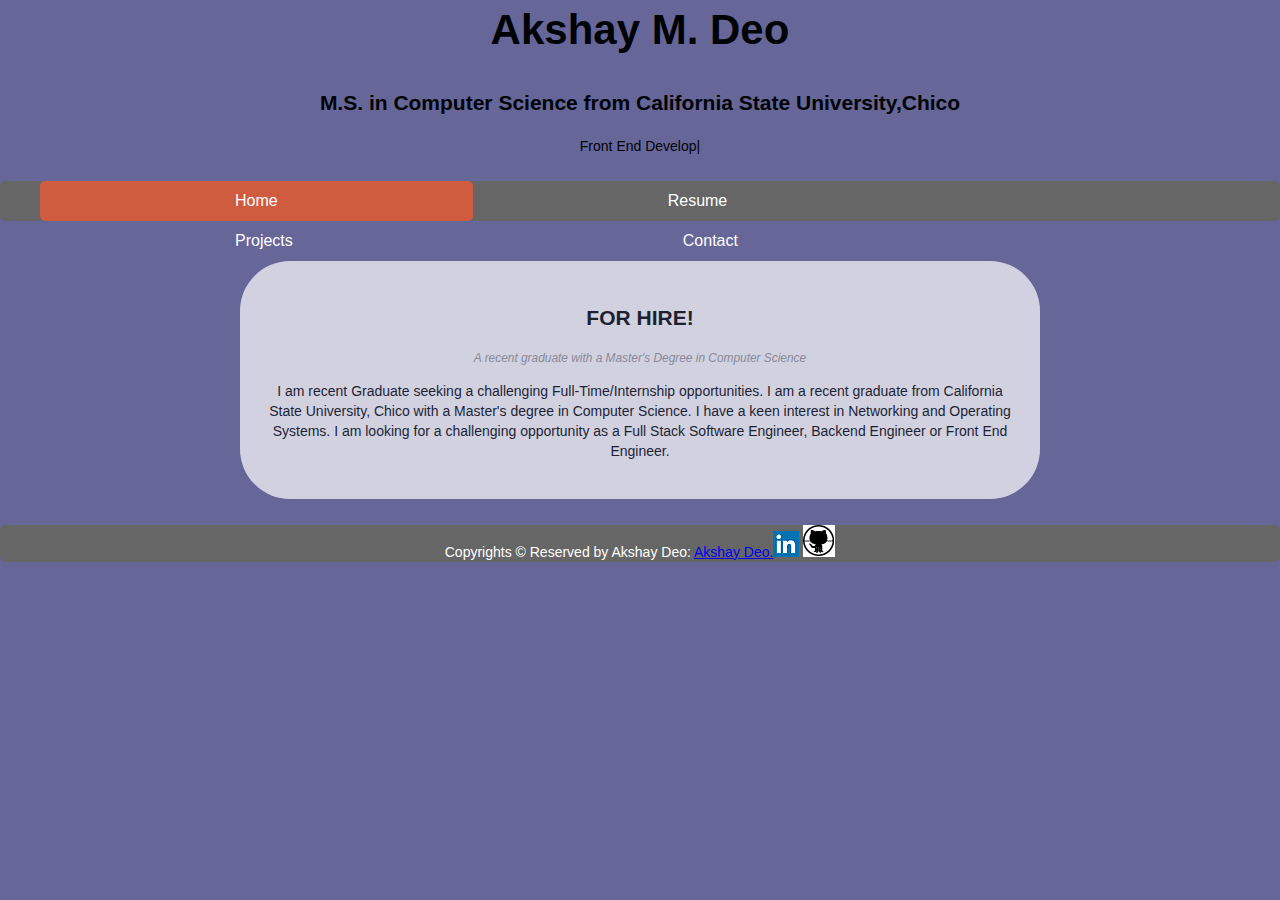
<file: index.html>
<!DOCTYPE html>
<html lang="en">
<head>
  <title>Home</title>
  <meta charset="utf-8"/>
  <link rel = "stylesheet" href="index_style.css" type="text/css">
  <meta name="viewport" content="width=device-width,initial.scale=1.0">
  </head>
<body class="first_class">
  <header class="mainheader">
    <h1>Akshay M. Deo</h1>
    <h2>M.S. in Computer Science from California State University,Chico</h2>
    <div style="text-align:center;">
    <span id="typed" style="white-space:pre;"class="element"></span>
    </div>
    <script src="https://ajax.googleapis.com/ajax/libs/jquery/1.12.4/jquery.min.js"></script>
<script src="bower_components/typed.js/js/typed.js"></script>
<script>
    $(function(){
        $(".element").typed({
            strings: ["Front End Developer","Back End Developer",
             "Software Engineer","Full Stack Engineer",],
            typeSpeed: 5
        });
    });
</script>
    <nav><ul>
      <li class="active"><a href = "index.html">Home</a><li>
      <li><a href = "resume.html">Resume</a><li>
      <li><a href = "projects.html">Projects</a><li>
      <li><a href = "contact.html">Contact</a><li>
    </ul></nav>
  </header>

    <div style="width:800px" class="content">
    <article style="align:center" class="topcontent">
      <header>
        <h2 style="text-align:center">FOR HIRE!</a></h2>
      </header>
      <footer>
        <p style="text-align:center" class="postinfo">A recent graduate with a
          Master's Degree in Computer Science</p>
      </footer>
      <content style="align:center">
        <p class="para1" style="text-align:center">I am recent Graduate seeking
          a challenging Full-Time/Internship opportunities. I am a
          recent graduate from California State University, Chico with a
          Master's degree in Computer Science. I have a keen interest in
          Networking and Operating Systems. I am looking for a challenging
          opportunity as a Full Stack Software Engineer, Backend Engineer or
          Front End Engineer.
        </p>
      </content>
    </article>
    </div>



<footer class="mainFooter">
  <p>Copyrights © Reserved by Akshay Deo: <a href="https://www.deoakshay.com">
    Akshay Deo.</a><a href="https://www.linkedin.com/in/akshaydeo27"><img src=
      "img/li.png"
      border="0" id="li"></a>
    <a href="https://github.com/deoakshay" height="20"><img src="img/gi.png"
      border="0" id="gi"></p>
</footer>
</body>
</html>
</file>
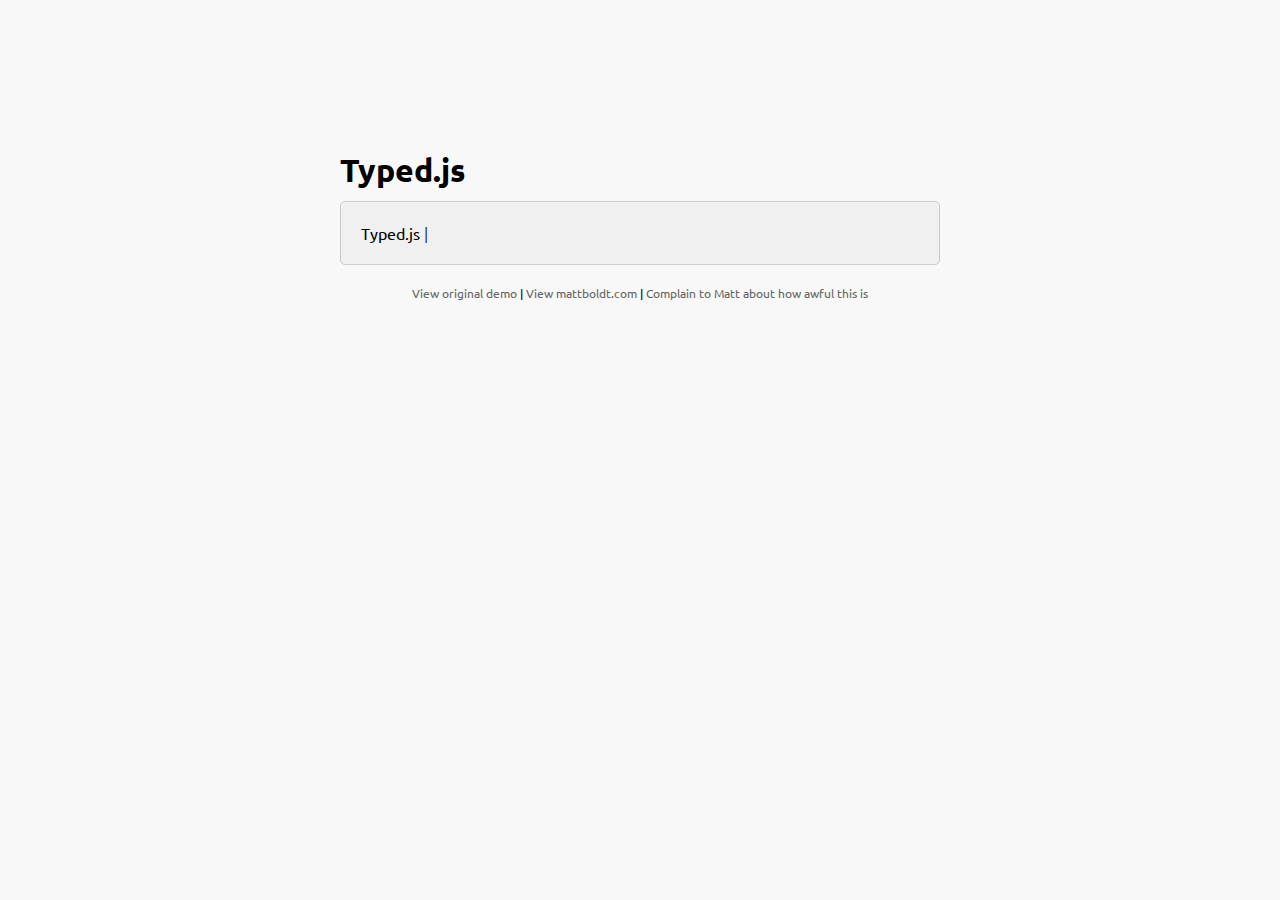
<file: bower_components/typed.js/index.htm>
<!doctype html>
<html lang="en">
<head>
    <meta charset="UTF-8">
    <title>Typed.js - Type your heart out</title>
    <!-- Get jQuery -->
    <script src="http://ajax.googleapis.com/ajax/libs/jquery/1.9.1/jquery.min.js"></script>
    <script src="js/typed.js" type="text/javascript"></script>
    <script>
    $(function(){

        $("#typed").typed({
            // strings: ["Typed.js is a <strong>jQuery</strong> plugin.", "It <em>types</em> out sentences.", "And then deletes them.", "Try it out!"],
            stringsElement: $('#typed-strings'),
            typeSpeed: 30,
            backDelay: 500,
            loop: false,
            contentType: 'html', // or text
            // defaults to false for infinite loop
            loopCount: false,
            callback: function(){ foo(); },
            resetCallback: function() { newTyped(); }
        });

        $(".reset").click(function(){
            $("#typed").typed('reset');
        });

    });

    function newTyped(){ /* A new typed object */ }

    function foo(){ console.log("Callback"); }

    </script>
    <link href="main.css" rel="stylesheet"/>
    <style>
        /* code for animated blinking cursor */
        .typed-cursor{
            opacity: 1;
            font-weight: 100;
            -webkit-animation: blink 0.7s infinite;
            -moz-animation: blink 0.7s infinite;
            -ms-animation: blink 0.7s infinite;
            -o-animation: blink 0.7s infinite;
            animation: blink 0.7s infinite;
        }
        @-keyframes blink{
            0% { opacity:1; }
            50% { opacity:0; }
            100% { opacity:1; }
        }
        @-webkit-keyframes blink{
            0% { opacity:1; }
            50% { opacity:0; }
            100% { opacity:1; }
        }
        @-moz-keyframes blink{
            0% { opacity:1; }
            50% { opacity:0; }
            100% { opacity:1; }
        }
        @-ms-keyframes blink{
            0% { opacity:1; }
            50% { opacity:0; }
            100% { opacity:1; }
        }
        @-o-keyframes blink{
            0% { opacity:1; }
            50% { opacity:0; }
            100% { opacity:1; }
        }
    </style>
</head>
<body>

    <div class="wrap">
        <h1 class="h1">Typed.js</h1>

        <div class="type-wrap">
            <div id="typed-strings">
                <span>Typed.js is a <strong>jQuery</strong> plugin.</span>
                <p>It <em>types</em> out sentences.</p>
                <p>And then deletes them.</p>
                <p>Try it out!</p>
            </div>
            <span id="typed" style="white-space:pre;"></span>
        </div>

        <div class="links">
            <a href="http://www.mattboldt.com/demos/typed-js">View original demo</a> | <a href="http://www.mattboldt.com">View mattboldt.com</a> | <a href="http://www.twitter.com/atmattb">Complain to Matt about how awful this is</a>
        </div>
    </div>

</body>
</html>
</file>
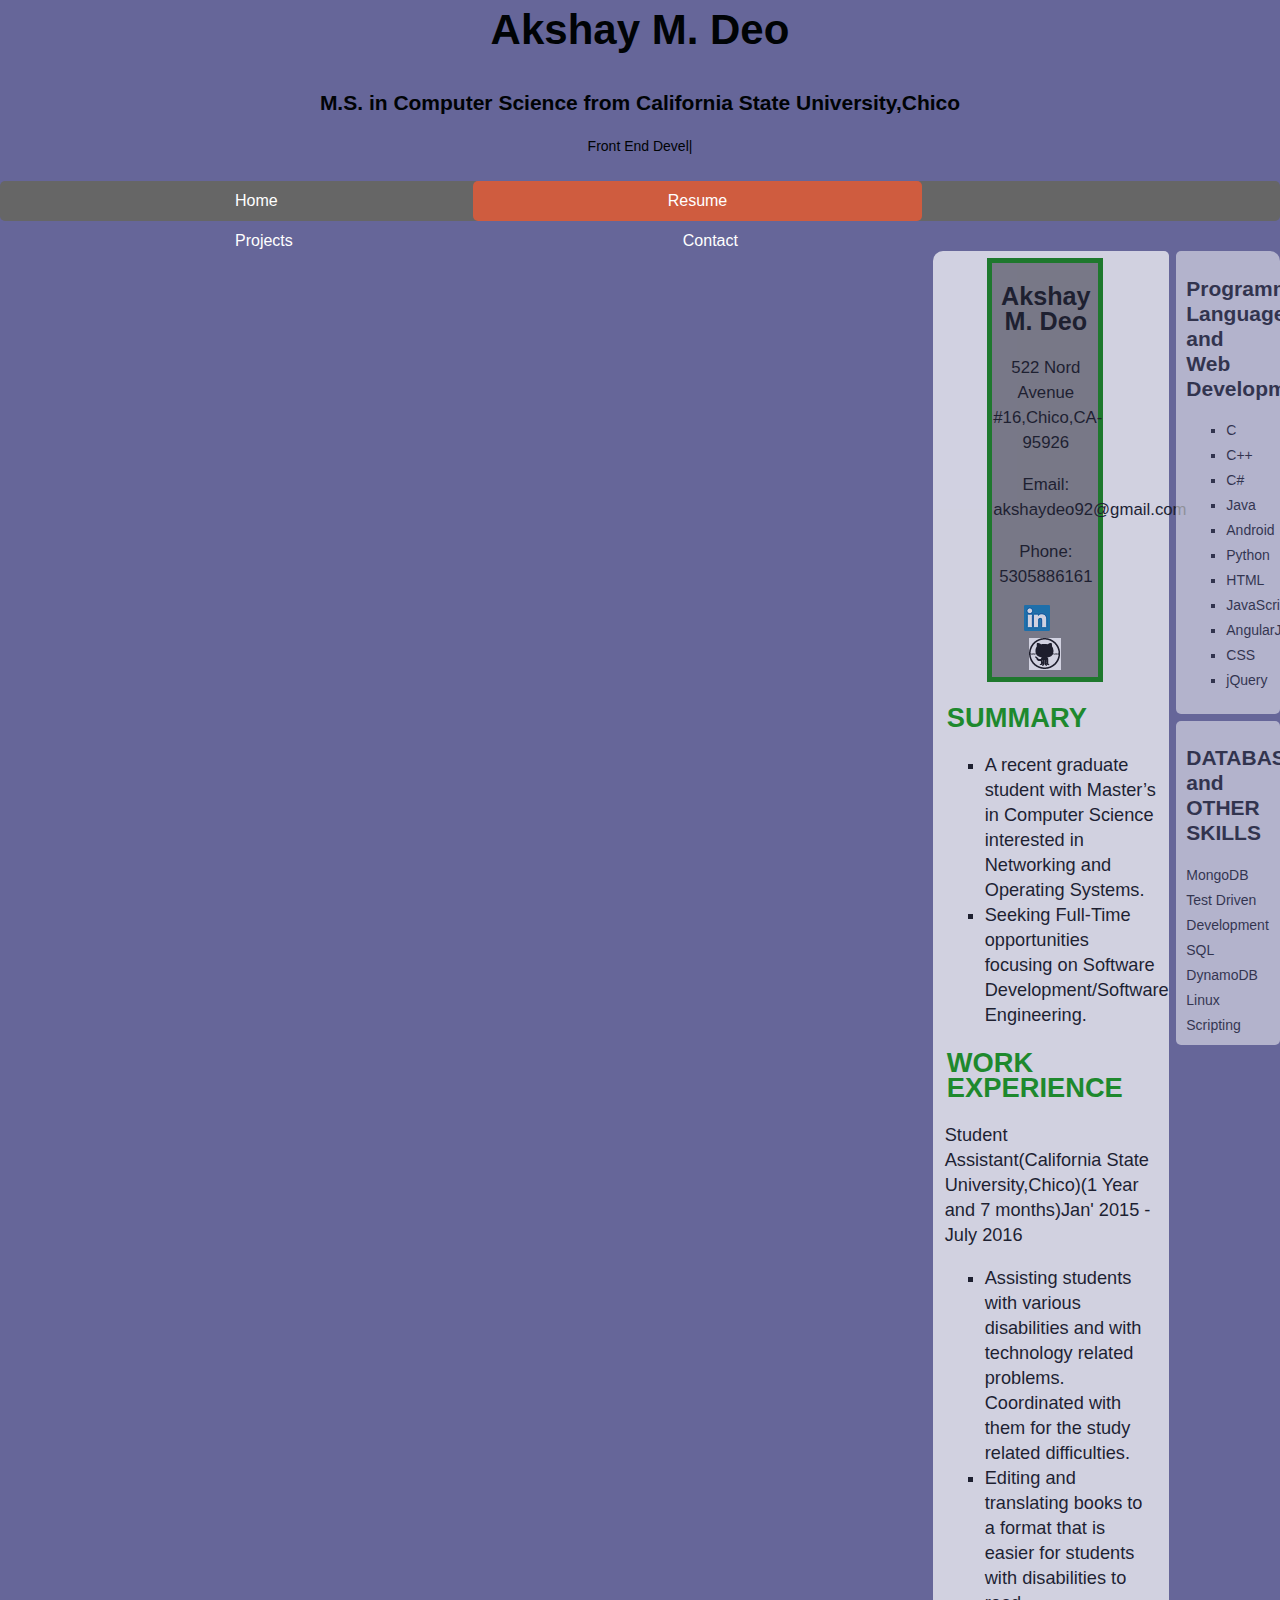
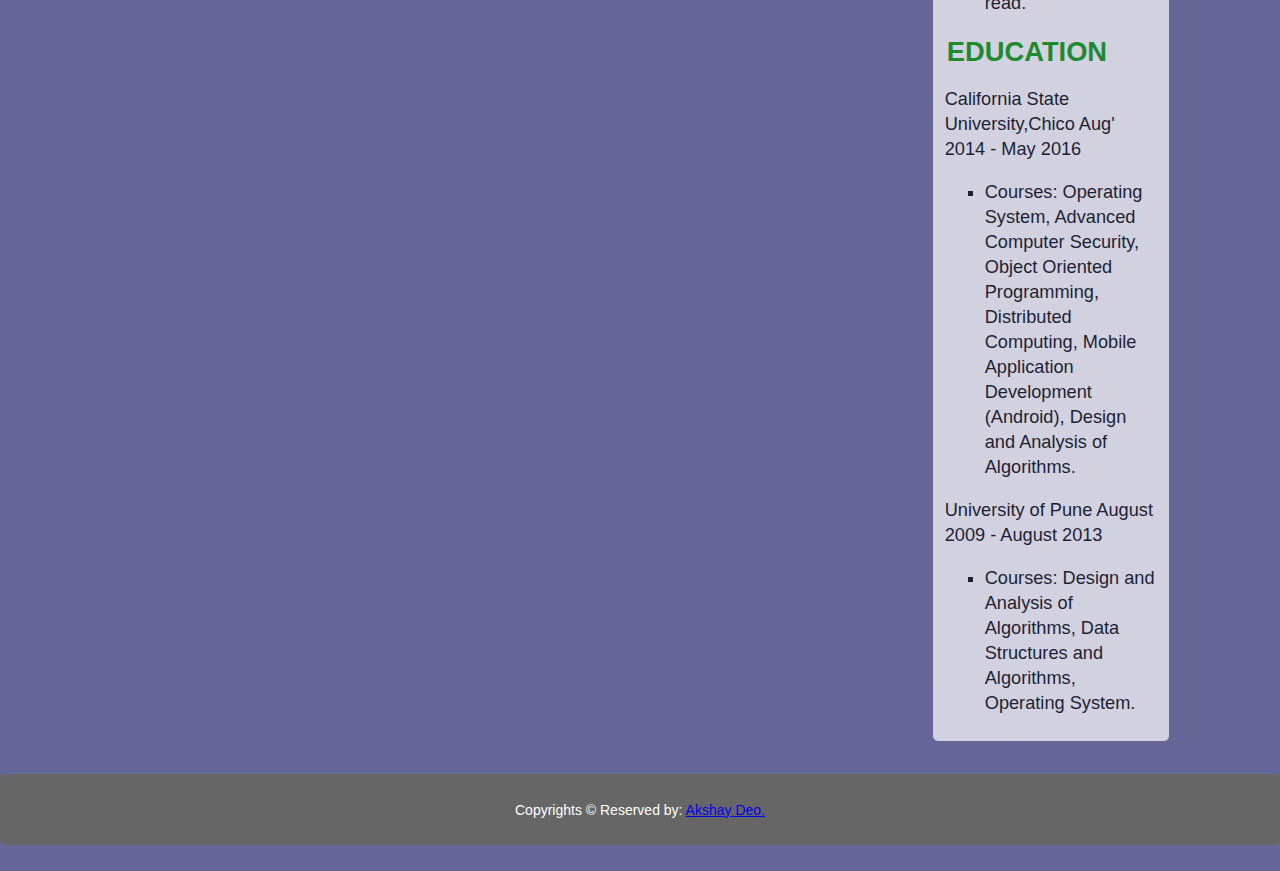
<file: resume.html>
<!DOCTYPE html>
<html lang="en">
<head>
  <title>Home</title>
  <meta charset="utf-8"/>
  <link rel = "stylesheet" href="resume_style.css" type="text/css">
  <meta name="viewport" content="width=device-width,initial.scale=1.0">
  </head>
<body class="first_class">
  <header class="mainheader">
    <h1>Akshay M. Deo</h1>
    <h2>M.S. in Computer Science from California State University,Chico</h2>
    <div style="text-align:center;">
    <span id="typed" style="white-space:pre;"class="element"></span>
    </div>
    <script src="https://ajax.googleapis.com/ajax/libs/jquery/1.12.4/jquery.min.js"></script>
<script src="bower_components/typed.js/js/typed.js"></script>
<script>
    $(function(){
        $(".element").typed({
            strings: ["Front End Developer","Back End Developer",
             "Software Engineer","Full Stack Engineer",],
            typeSpeed: 5
        });
    });
</script>
    <nav><ul>
      <li><a href = "index.html">Home</a><li>
      <li class="active"><a href = "resume.html">Resume</a><li>
      <li><a href = "projects.html">Projects</a><li>
      <li><a href = "contact.html">Contact</a><li>
    </ul></nav>
  </header>
  <div class="ma1">
    <div class="ma1_1">
      <article class="details">
      <section class="s1">
      <h2 style="align:center">Akshay M. Deo</h2>
      <p class="address">522 Nord Avenue #16,Chico,CA-95926</p>
      <p class="email">Email: akshaydeo92@gmail.com </p>
      <p class="phone">Phone: 5305886161 </p>
      <a href="https://www.linkedin.com/in/akshaydeo27"><img src="img/li.png"
        border="0" id="li"></a>
      <a href="https://github.com/deoakshay" height="20"><img src="img/gi.png"
        border="0" id="gi"></a>
      </section>
      <section class="s2">
      <h2 id="sh2"style="align:left">SUMMARY</h2>
      <ul>
        <li id="b1" type="square">A recent graduate student with Master’s in Computer
          Science interested in Networking and Operating Systems.</li>
          <li id="b2" type="square">Seeking Full-Time opportunities focusing on
            Software Development/Software Engineering.</li>
      </ul>
    </section>
    <section class="s3">
      <h2 id="weh2"style="align:left">WORK EXPERIENCE</h2>
      <p id="topic">Student Assistant(California State University,Chico)<tab
        align="right">(1 Year and 7 months)Jan' 2015 - July 2016</p>
      <ul>
        <li id="b3" type="square">Assisting students with various disabilities
          and with technology related problems. Coordinated with them for the
          study related difficulties.</li>
        <li id="b4" type="square">Editing and translating books to a format that
          is easier for students with disabilities to read.</li>
      </ul>
    </section>
    <section class="s4">
      <h2 id="edh2"style="align:left">EDUCATION</h2>
      <p id="col1">California State University,Chico Aug' 2014 - May 2016</p>
      <ul>
        <li id="b5" type="square">Courses: Operating System, Advanced Computer
          Security, Object Oriented Programming, Distributed Computing, Mobile
          Application Development (Android), Design and Analysis of Algorithms.
        </li>
      </ul>
      <p id="col2">University of Pune  August 2009 - August 2013</p>
      <ul>
        <li id="b6" type="square">Courses: Design and Analysis of Algorithms,
          Data Structures and Algorithms, Operating System.</li>
      </ul>
    </section>
    </article>
    </div>

  <aside class="topbar">
    <article class="lang">
      <h2>Programming Languages and Web Development</h2>
      <ul>
          <li type="square">C</li>
          <li type="square">C++</li>
          <li type="square">C#</li>
          <li type="square">Java</li>
          <li type="square">Android</li>
          <li type="square">Python</li>
          <li type="square">HTML</li>
          <li type="square">JavaScript</li>
          <li type="square">AngularJS</li>
          <li type="square">CSS</li>
          <li type="square">jQuery</li>
      </ul>
    </article>
  </aside>

  <aside class="midbar">
    <article class="db">
        <h2>DATABASE and OTHER SKILLS</h2>
        <li type="square">MongoDB</li>
        <li type="square">Test Driven Development</li>
        <li type="square">SQL</li>
        <li type="square">DynamoDB</li>
        <li type="square">Linux</li>
        <li type="square">Scripting</li>
    </article>
  </aside>

</div>
  <footer class="mainFooter">
    <p>Copyrights © Reserved by: <a href="https://www.deoakshay.com">
      Akshay Deo.</a></p>
  </footer>
  </body>
  </html>
</file>
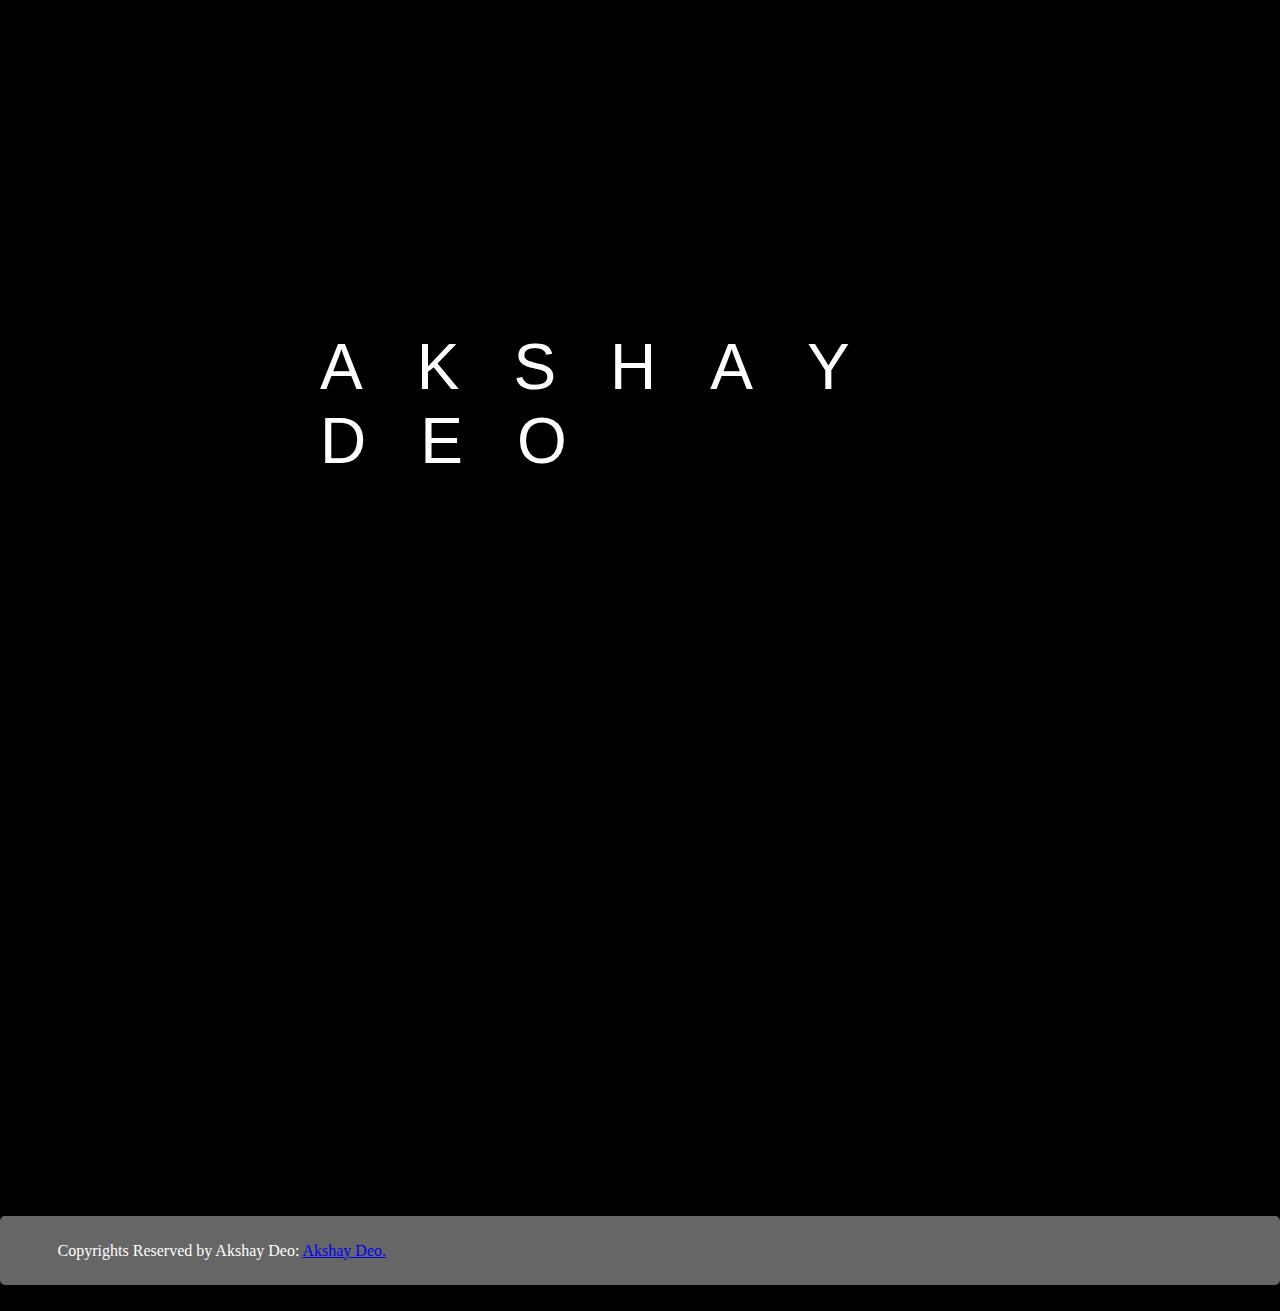
<file: welcome.html>
<!DOCTYPE HTML>
<html>
  <head>
    <meta charset="utf-8">
       <meta name="viewport" content="width=device-width, initial-scale=1">
       <meta http-equiv="refresh" content="5;./index.html"/>
       <link rel = "stylesheet" href="welcome_style.css" type="text/css">
       <title>WELCOME</title>

  </head>
  <body>
    <ul class="fly-in hidden">
            <li>A</li>
            <li>K</li>
            <li>S</li>
            <li>H</li>
            <li>A</li>
            <li>Y</li>
            <li>D</li>
            <li>E</li>
            <li>O</li>
        </ul>
        <script src="https://ajax.googleapis.com/ajax/libs/jquery/2.1.3/jquery.min.js"></script>
        <script type="text/javascript">

              $(function() {

                  setTimeout(function() {
                      $('.fly-in').removeClass('hidden');
                  }, 500);

              });


          </script>



          <footer class="mainFooter">
            <p>Copyrights Reserved by Akshay Deo: <a href="https://www.deoakshay.com">Akshay Deo.</a></p>
          </footer>

  </body>
</html>
</file>
<file: index_style.css>
.typed-cursor{
    opacity: 1;
    -webkit-animation: blink 0.7s infinite;
    -moz-animation: blink 0.7s infinite;
    animation: blink 0.7s infinite;
    text-align: center;
}
@keyframes blink{
    0% { opacity:1; }
    50% { opacity:0; }
    100% { opacity:1; }
}
@-webkit-keyframes blink{
    0% { opacity:1; }
    50% { opacity:0; }
    100% { opacity:1; }
}
@-moz-keyframes blink{
    0% { opacity:1; }
    50% { opacity:0; }
    100% { opacity:1; }
}
body {
	background-color: #666699;
	color: #000305;
	font-size: 87.5%; /* Base font size: 14px */
	font-family: 'Trebuchet MS', Trebuchet, 'Lucida Sans Unicode', 'Lucida Grande'
  , 'Lucida Sans', Arial, sans-serif;
	line-height: 1.429;
	margin: 0;
	padding: 0;
  height: 100%;
  width: 100%;
}
.mainheader h1{
  text-align: center;
  font-size: 300%;
  position: relative;
  margin-top: 0%;
}
.mainheader h2{
  text-align: center;
  font-size: 150%;
}
.mainheader nav {
  	background: #666;
  	font-size: 1.143em;
  	height: 40px;
  	line-height: 30px;
  	margin: 2% auto 30px auto;
  	text-align: center;
  	border-radius: 5px;
  	-moz-border-radius: 5px;
  	-webkit-border-radius: 5px;
}
.mainheader nav ul {
  	list-style: none;
  	margin: 0 auto;
  }

.mainheader nav ul li {
  	float:left;
  	display:flex;
}

.mainheader nav a:link, .mainheader nav a:visited {
  	color: #fff;
  	display: inline-block;
  	height: 30px;
  	padding: 5px 195px;
  	text-decoration: none;
}
.mainheader nav a:hover, .mainheader nav a:active,
.mainheader nav .active a:link, .mainheader nav .active a:visited {
  	background: #CF5C3F;
  	color: #fff;
  	text-shadow: none;
  }

.mainheader nav li a {
  	border-radius: 5px;
  	-moz-border-radius: 5px;
  	-webkit-border-radius: 5px;
  }

.topcontent {
  	background-color: #FFF;
  	border-radius: 50px;
  	-moz-border-radius: 80px;
  	-webkit-border-radius: 50px;
  	padding: 3%;
    height: 100%;
    width: 100%;
    opacity: 0.7;
    float: center;
}

.content {
    margin: 0 auto;
    height: 80%;
  	float: center;
  	border-radius: 50px;
  	-moz-border-radius: 50px;
  	-webkit-border-radius: 50px;
    display:flex;
    width: 100%;
  }

.postinfo {
  	font-style: italic;
  	color: #999;
  	font-size: 85%;
  }

.mainFooter {
  	width: 100%;
  	float: center;
    text-align: center;
    height:5%;
  	margin-top: 2%;
  	margin-bottom: 1%;
  	padding-left: 0;
  	background-color: #666;
  	border-radius: 5px;
  	-moz-border-radius: 5px;
  	-webkit-border-radius: 5px;
  	color: #FFF;
  }

  .mainFooter p {
  	width: 91%;
  	margin: 2% auto;
  }


  @media only screen and (min-width : 150px) and (max-width : 600px)
  {
    .body
    {
      width: 90%;
      font-size: 95%;
    }
    .mainheader nav
    {
      height: 160px;
    }

    .mainheader nav ul{
      padding-left: 0
    }
    .mainheader nav ul li{
      width: 100%;
      text-align: center;
    }

    .mainheader nav a:link, .mainheader nav a:visited
    {
     padding: 10px 25px;
     height: 20px;
     width: 100%;
     display: inline-block;
     float: center;
    }
    .content{
      width: 100%;
      float: left;
      margin: 2% 0 2% 0;
      height: 25vh;
      text-align: left;
      display: flex;
    }
    .topcontent
    {
      margin: 2% 0 2% 0;
    }
    .postinfo
    {
      display: none;
    }
    .para1
    {
      font-size: 2.5vw;
      display: inline-block;
    }
    .mainFooter {
  		width: 100%;
  		float: left;
  		margin: 2% 0;
  		padding-left: 0;
  		background-color: #666;
  		border-radius: 5px;
  		-moz-border-radius: 5px;
  		-webkit-border-radius: 5px;
  		color: #FFF;
  	}

  	.mainFooter p {
  		width: 86%;
  		margin: 2% auto;
  	}
  }
</file>
<file: bower_components/typed.js/main.css>
@import url(http://fonts.googleapis.com/css?family=Ubuntu:400,500);

*{
	padding:0;
	margin:0;
}

body{
	font-family: "Ubuntu", sans-serif;
	font-size: 100%;
	background:#f8f8f8;
}

a{
	text-decoration: none;
	color:#666;
}
	a:hover{
		color:#999;
	}
p{
	line-height: 2em;
	margin:0 0 20px;
	text-align: center;
}

.wrap{
	max-width: 600px;
	margin:150px auto;
}

.type-wrap{
	margin:10px auto;
	padding:20px;
	background:#f0f0f0;
	border-radius:5px;
	border:#CCC 1px solid;
}

.links{
	margin:20px 0;
	font-size: 0.75em;
	text-align: center;
}
</file>
<file: resume_style.css>
.typed-cursor{
    opacity: 1;
    -webkit-animation: blink 0.7s infinite;
    -moz-animation: blink 0.7s infinite;
    animation: blink 0.7s infinite;
    text-align: center;
}
@keyframes blink{
    0% { opacity:1; }
    50% { opacity:0; }
    100% { opacity:1; }
}
@-webkit-keyframes blink{
    0% { opacity:1; }
    50% { opacity:0; }
    100% { opacity:1; }
}
@-moz-keyframes blink{
    0% { opacity:1; }
    50% { opacity:0; }
    100% { opacity:1; }
}
body {
	background-color: #666699;
	color: #000305;
	font-size: 87.5%; /* Base font size: 14px */
	font-family: 'Trebuchet MS', Trebuchet, 'Lucida Sans Unicode', 'Lucida Grande'
  , 'Lucida Sans', Arial, sans-serif;
	line-height: 1.429;
	margin: 0;
	padding: 0;
  text-align: left;

}
.first_class{
  clear: both;
  margin: 0 auto;
}
.mainheader h1{
  text-align: center;
  font-size: 300%;
  position: relative;
  margin-top: 0%;
}
.mainheader h2{
  text-align: center;
  font-size: 150%;
}
.mainheader nav {
  	background: #666;
  	font-size: 1.143em;
  	height: 40px;
  	line-height: 30px;
  	margin: 2% auto 30px auto;
  	text-align: center;
  	border-radius: 5px;
  	-moz-border-radius: 5px;
  	-webkit-border-radius: 5px;
}
.mainheader nav ul {
  	list-style: none;
  	margin: 0 auto;
  }

.mainheader nav ul li {
  	float:left;
  	display:flex;
}

.mainheader nav a:link, .mainheader nav a:visited {
  	color: #fff;
  	display: inline-block;
  	height: 30px;
  	padding: 5px 195px;
  	text-decoration: none;
}
.mainheader nav a:hover, .mainheader nav a:active,
.mainheader nav .active a:link, .mainheader nav .active a:visited {
  	background: #CF5C3F;
  	color: #fff;
  	text-shadow: none;
  }

.mainheader nav li a {
  	border-radius: 5px;
  	-moz-border-radius: 5px;
  	-webkit-border-radius: 5px;
  }


.ma1{
  overflow: hidden;
  line-height: 25px;
	border-radius: 10px;
	-moz-border-radius: 10px;
	-webkit-border-radius: 10px;
  margin-left: 2%;
}
.ma1_1{
  width: 68%;
	float: left;
	border-radius: 5px;
	-moz-border-radius: 5px;
	-webkit-border-radius: 5px;
}

.ma1_1 h2{
   text-align: center;
    margin-left: 1%;
}

.ma1_1 #sh2{
   text-align: left;
   color: #009900;
   margin-left: 1%;
}
.ma1_1 #weh2{
   text-align: left;
   color: #009900;
   margin-left: 1%;
}
.ma1_1 #edh2{
   text-align: left;
   color: #009900;
   margin-left: 1%;
}

.ma1_1 .address , .email , .phone{
  text-align: center;
  margin-left: 1%;

}
.ma1_1 #li{
  margin-left: 30%;

}
.ma1_1 #gi{
  margin-left: 35%;
}
.ma1_1 #me1{
  float: right;
}
.details{
  background-color: #FFF;
	border-radius: 5px;
	-moz-border-radius: 5px;
	-webkit-border-radius: 5px;
	padding: 3% 5%;
	margin-bottom: 3%;
  opacity: 0.7;
}
.details .s1{
  border: 5px solid green;
  background-color:#808080;
  box-sizing:content-box;
  width: 50%;
  font-size: 120%;
  margin-left: 20%;

}
.details .s2,.s3, .s4{
  font-size: 130%;
}
.midbar {
	width: 24%;
	float: left;
	margin-left: 2%;
	border-radius: 5px;
	-moz-border-radius: 5px;
	-webkit-border-radius: 5px;
	background-color: #FFF;
	padding: 2% 3%;
	margin-bottom: 2%;
  overflow: hidden;
  opacity: 0.5;
  margin-top: 2%;
}

.topbar {
	width: 24%;
	float: left;
	margin-left: 2%;
	border-radius: 5px;
	-moz-border-radius: 5px;
	-webkit-border-radius: 5px;
	background-color: #FFF;
	padding: 2% 3%;
  overflow: hidden;
  opacity: 0.5;
}
.mainFooter {
	width: 100%;
	float: left;
	margin-top: 2%;
	margin-bottom: 2%;
	padding-left: 0;
  text-align: center;
	background-color: #666;
	border-radius: 5px;
	-moz-border-radius: 5px;
	-webkit-border-radius: 5px;
	color: #FFF;
}

.mainFooter p {
	width: 91%;
	margin: 2% auto;
}



  @media only screen and (min-width : 150px) and (max-width : 600px)
  {
    .body
    {
      width: 90%;
      font-size: 95%;
    }
    .mainheader nav
    {
      height: 160px;
    }

    .mainheader nav ul{
      padding-left: 0
    }
    .mainheader nav ul li{
      width: 100%;
      text-align: center;
    }

    .mainheader nav a:link, .mainheader nav a:visited
    {
     padding: 10px 25px;
     height: 20px;
     width: 100%;
     display: inline-block;
     float: center;
    }
    .content{
      width: 100%;
      float: left;
      margin: 2% 0 2% 0;
      height: 25vh;
      text-align: left;
      display: flex;
    }
    .topcontent
    {
      margin: 2% 0 2% 0;
    }
    .postinfo
    {
      display: none;
    }
    .para1
    {
      font-size: 2.5vw;
      display: inline-block;
    }
    .mainFooter {
      width: 100%;
      float: left;
      margin: 2% 0;
      padding-left: 0;
      background-color: #666;
      border-radius: 5px;
      -moz-border-radius: 5px;
      -webkit-border-radius: 5px;
      color: #FFF;
    }

    .mainFooter p {
      width: 86%;
      margin: 2% auto;
    }
  }
</file>
<file: welcome_style.css>
*{
  margin: 0;
  padding: 0;
}

body{
  background-color: #000;
}
.fly-in{
  list-style: none;
  position: absolute;
  left: 30%;
  right: 20%;
  top: 40%;
  transform: translateX(-10%) translateY(-20%);
}
.fly-in li{
  display: inline-block;
  margin-right: 50px;
  font-family: Open Sans, Arial;
  font-weight: 300;
  font-size: 4em;
  color: #fff;
  opacity: 1;
  transition: all 2.5s ease;

}
.fly-in li:last-child{
  margin-right: 0;
}
.fly-in.hidden li{
  opacity: 0;
}
.fly-in.hidden li:nth-child(1) { transform: translateX(-200px) translateY(-200px); }
.fly-in.hidden li:nth-child(2) { transform: translateX(20px) translateY(100px); }
.fly-in.hidden li:nth-child(3) { transform: translateX(-150px) translateY(-80px); }
.fly-in.hidden li:nth-child(4) { transform: translateX(10px) translateY(-200px); }
.fly-in.hidden li:nth-child(5) { transform: translateX(-300px) translateY(200px); }
.fly-in.hidden li:nth-child(6) { transform: translateX(20px) translateY(-20px); }
.fly-in.hidden li:nth-child(7) { transform: translateX(30px) translateY(200px); }
.fly-in.hidden li:nth-child(8) { transform: translateX(40px) translateY(100px); }
.fly-in.hidden li:nth-child(9) { transform: translateX(-100px) translateY(150px); }

.mainFooter {
	width: 100%;
	float: left;
	margin-top: 95%;
	margin-bottom: 2%;
	padding-left: 0;
	background-color: #666;
	border-radius: 5px;
	-moz-border-radius: 5px;
	-webkit-border-radius: 5px;
	color: #FFF;
}

.mainFooter p {
	width: 91%;
	margin: 2% auto;
}
</file>
